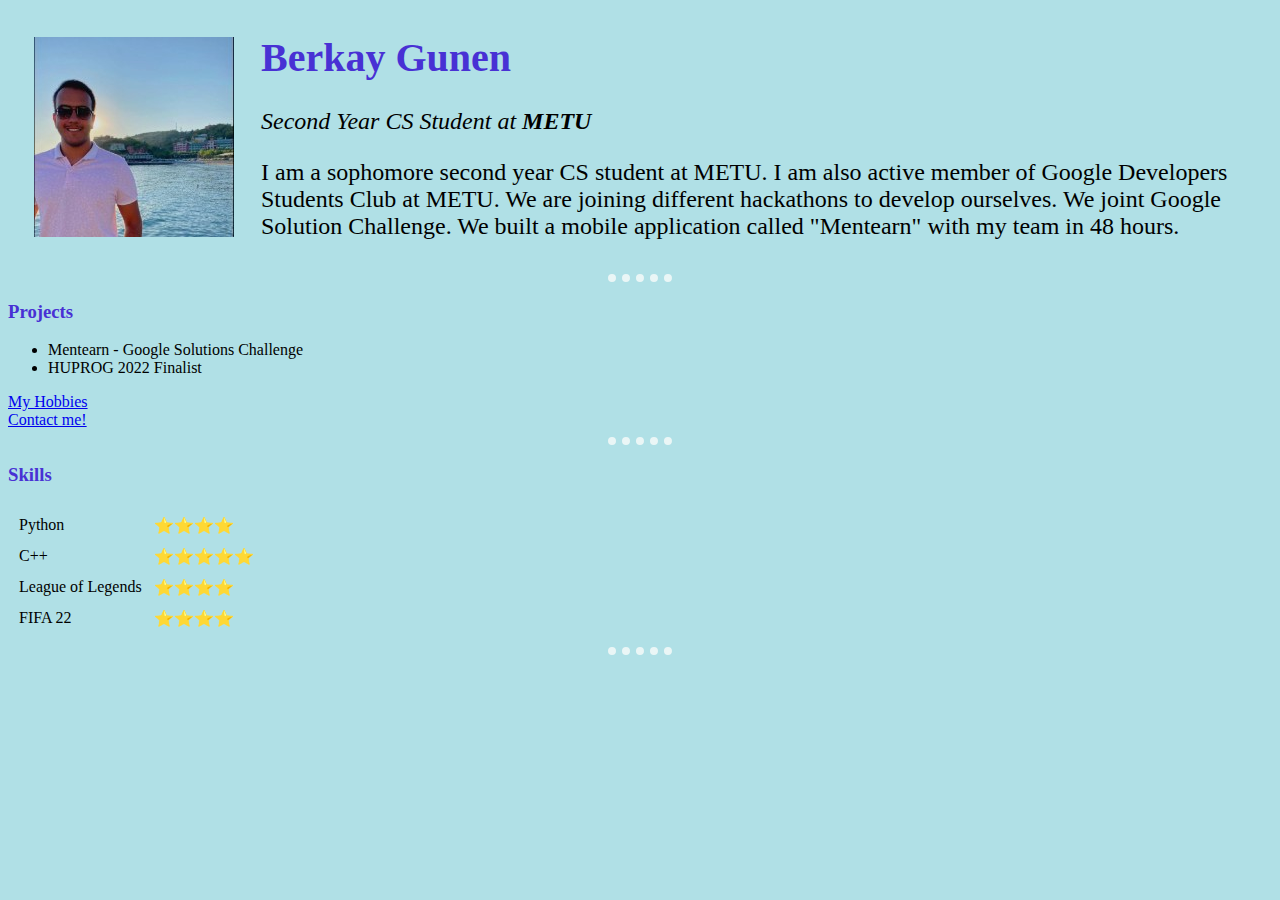
<file: index.html>
<html>
  <head>
    <meta charset="UTF-8" />
    <title>Berkay Gunen - Personal</title>
    <link rel="stylesheet" href="css/styles.css" />
  </head>
  <!-- Head holds all the information about the webpage.-->

  <body>
    <table cellspacing="25">
      <tr>
        <td>
          <img src="images/berkay.jpeg" alt="Berkay Gunen profile picture" />
        </td>
        <td>
          <h1>Berkay Gunen</h1>
          <p>
            <em>Second Year CS Student at <strong>METU</strong></em>
          </p>
          <p>
            I am a sophomore second year CS student at METU. I am also active
            member of Google Developers Students Club at METU. We are joining
            different hackathons to develop ourselves. We joint Google Solution
            Challenge. We built a mobile application called "Mentearn" with my
            team in 48 hours.
          </p>
        </td>
      </tr>
    </table>
    <hr />
    <h3>Projects</h3>
    <ul>
      <li>Mentearn - Google Solutions Challenge</li>
      <li>HUPROG 2022 Finalist</li>
    </ul>
    <a href="hobbies.html">My Hobbies</a>
    <br />
    <a href="contact.html">Contact me!</a>
    <br />
    <hr />
    <h3>Skills</h3>
    <table cellspacing="10">
      <tr>
        <td>Python</td>
        <td>⭐️⭐️⭐️⭐️</td>
      </tr>
      <tr>
        <td>C++</td>
        <td>⭐️⭐️⭐️⭐️⭐️</td>
      </tr>
      <tr>
        <td>League of Legends</td>
        <td>⭐️⭐️⭐️⭐️</td>
      </tr>
      <tr>
        <td>FIFA 22</td>
        <td>⭐️⭐️⭐️⭐️</td>
      </tr>
    </table>
    <hr />
  </body>
</html>

<!--mailto:berkaygunen1@gmail.com-->
</file>
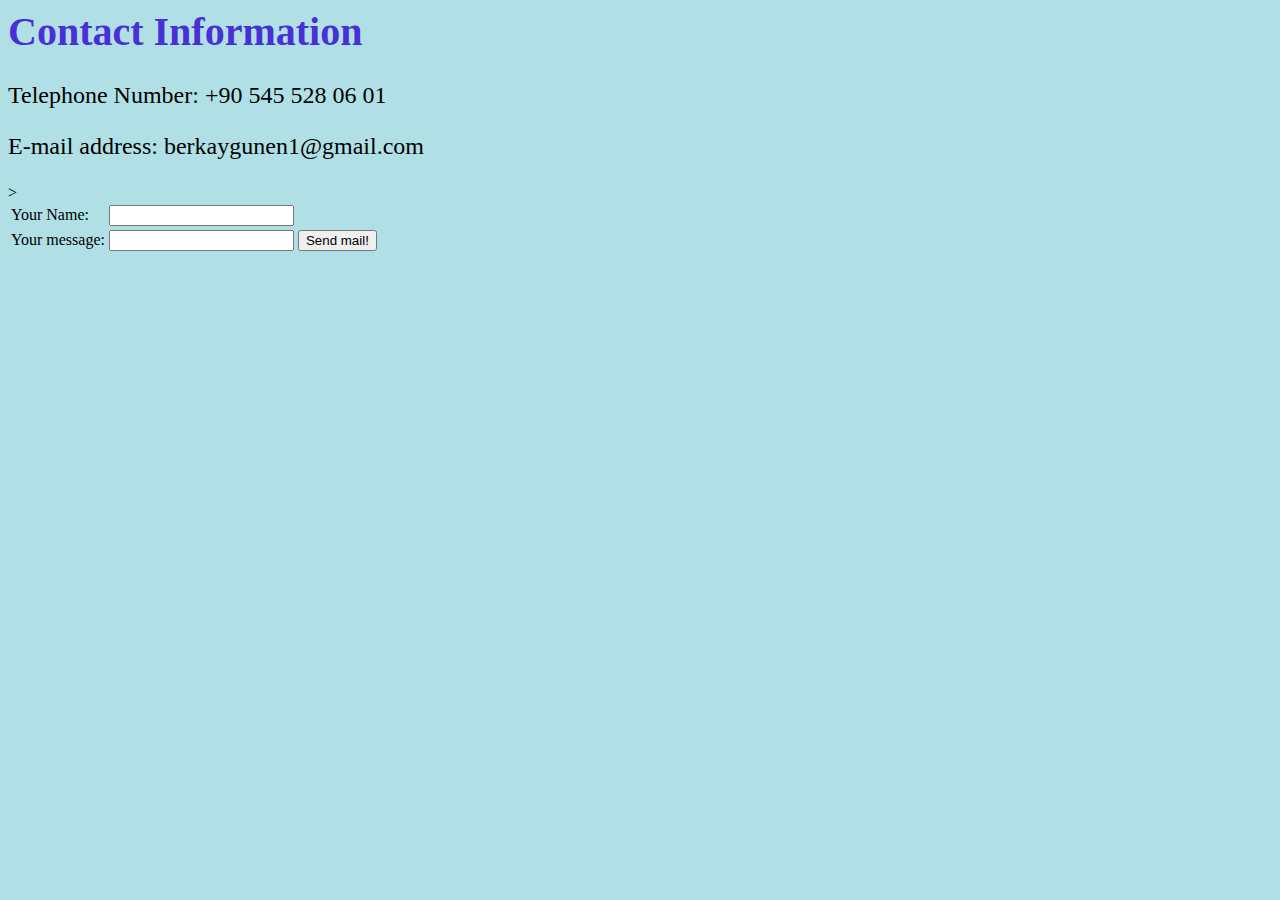
<file: contact.html>
<html>
  <head>
    <meta charset="UTF-8" />
    <title>Berkay - Contact Info</title>
    <link rel="stylesheet" href="css/styles.css" />
  </head>

  <body>
    <h1>Contact Information</h1>
    <p>Telephone Number: +90 545 528 06 01</p>
    <p>E-mail address: berkaygunen1@gmail.com</p>

    <form action="mailto:berkaygunen1@gmail.com">
      <table>
        <tr>
          >
          <td>
            <label>Your Name:</label>
          </td>
          <td>
            <input type="text" />
          </td>
        </tr>
        <tr>
          <td>
            <label>Your message:</label>
          </td>
          <td>
            <input type="text" />
          </td>
          <td>
            <input type="submit" name="" value="Send mail!" />
          </td>
        </tr>
      </table>
    </form>
  </body>
</html>
</file>
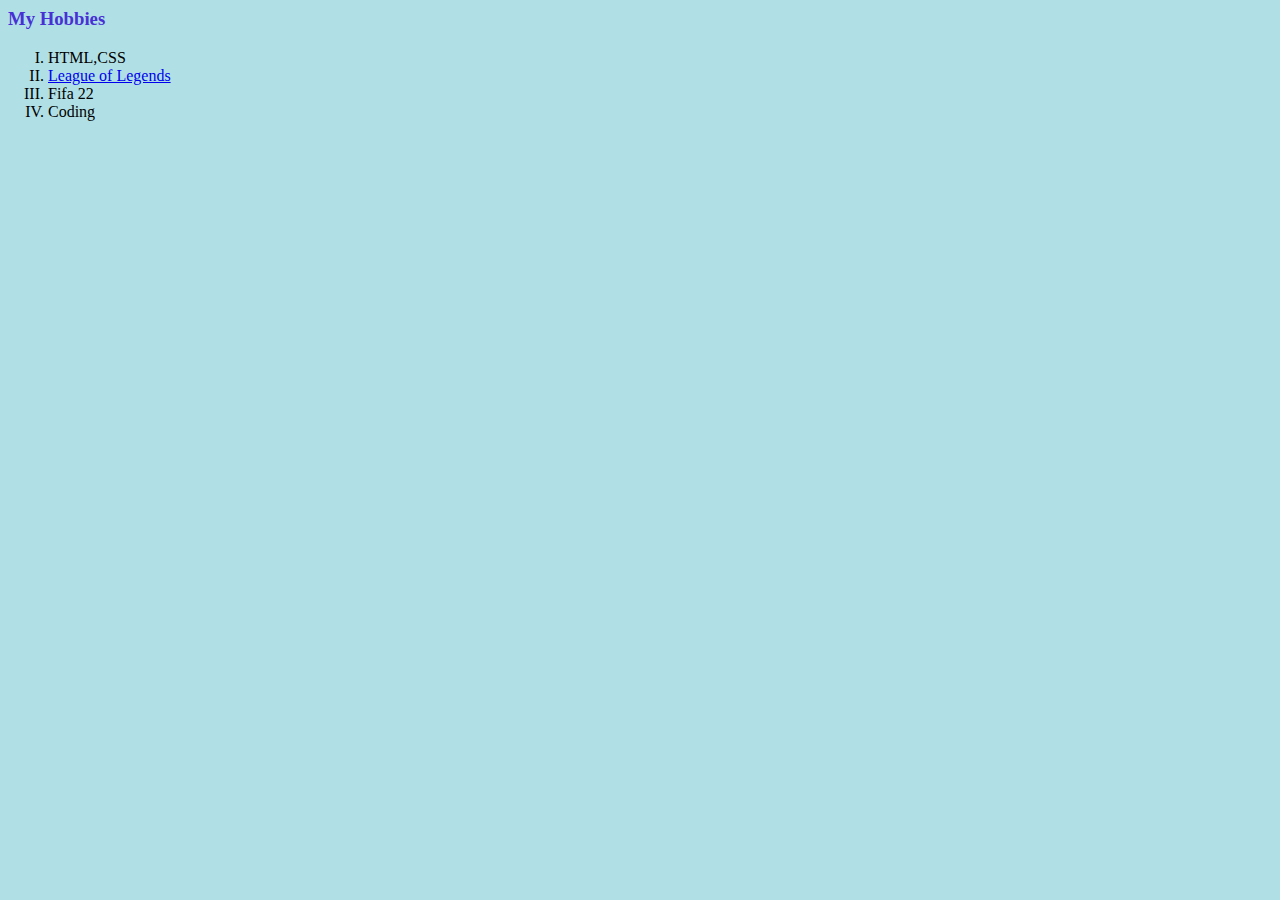
<file: hobbies.html>
<html>
  <head>
    <meta charset="UTF-8" />
    <title>Berkay Gunen - Hobbies</title>
    <link rel="stylesheet" href="css/styles.css" />
  </head>

  <body>
    <h3>My Hobbies</h3>
    <ol type="I">
      <li>HTML,CSS</li>
      <li><a href="http://leagueoflegends.com">League of Legends</a></li>
      <li>Fifa 22</li>
      <li>Coding</li>
    </ol>
  </body>
</html>
</file>
<file: css/styles.css>
p {
    font-family: "Comic Sans MS";
    font-size: 150%;
  }
  hr {
    border-style: dotted none none;
    border-color: #eaf6f6;
    border-width: 8px;
    width: 5%;
  }
  h1 {
    font-family: "Comic Sans MS";
    font-size: 250%;
    color: #4831D4;
  }
  h3{
      color: #4831D4;
  }
  body{
      background-color: powderblue;
  }
</file>
